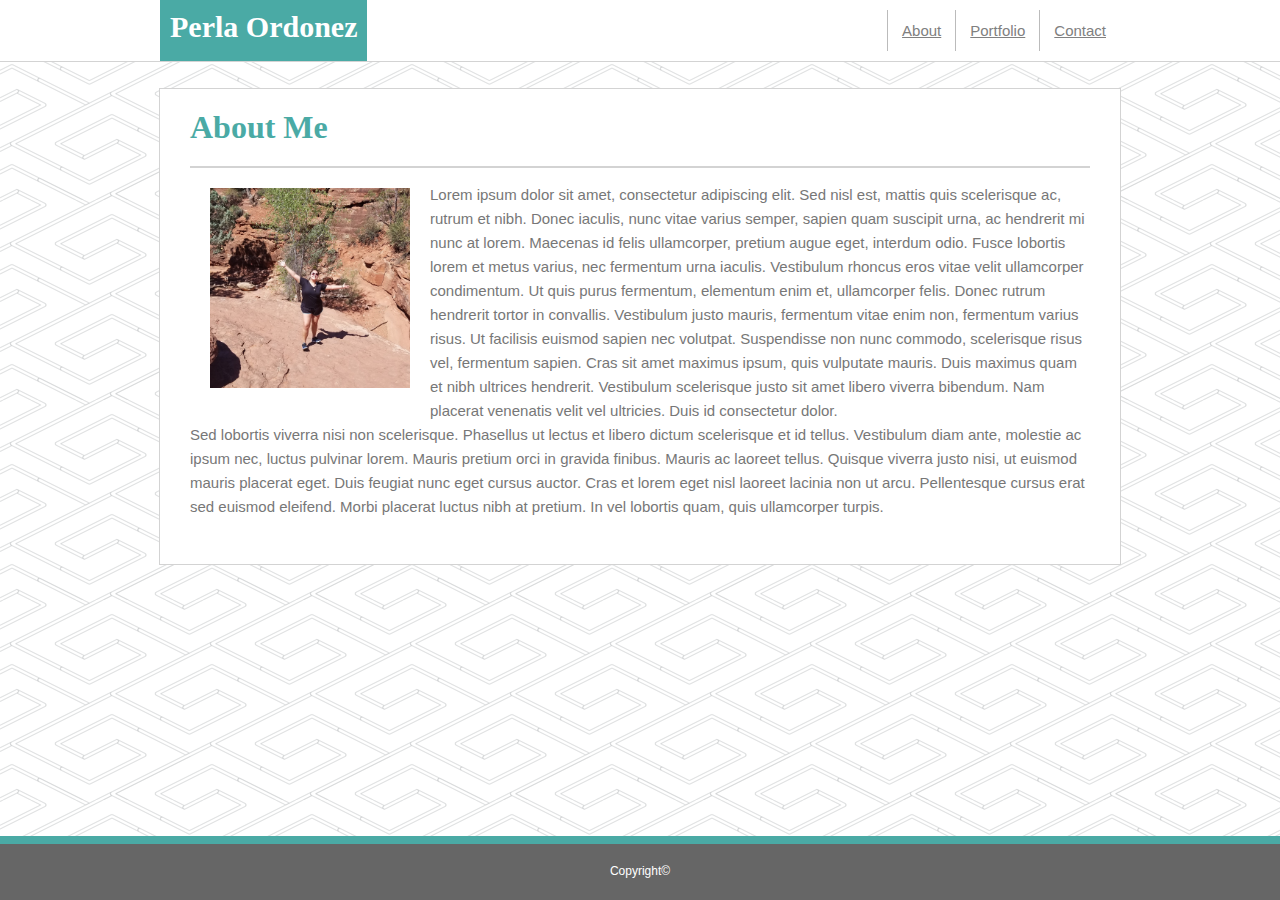
<file: index.html>
<!DOCTYPE html>
<html lang="en-us">
<head>
  <meta charset="utf-8" />
  <title>Basic Portfolio</title>
  <link rel="stylesheet" type="text/css" media="screen" href="assets/css/style.css" />
</head>

<body >
  <header>
      <nav class="topnav">

        <a href="contact.html">Contact</a>
        <a href="portfolio.html">Portfolio</a>
        <a href="index.html">About</a>

          <div id="absolute">
            Perla Ordonez
          </div>
      </nav>
</header>
  
  <br>

<div class="wrapper">

    <section id="content">
      <h1>About Me</h1>
      <img id="perla" src="assets/images/profile_picture.jpg" alt="Photo of Perla">

      <p>
          Lorem ipsum dolor sit amet, consectetur adipiscing elit. Sed nisl est, mattis quis scelerisque ac, rutrum et nibh. Donec iaculis, nunc vitae varius semper, sapien quam suscipit urna, ac hendrerit mi nunc at lorem. Maecenas id felis ullamcorper, pretium augue eget, interdum odio. Fusce lobortis lorem et metus varius, nec fermentum urna iaculis. Vestibulum rhoncus eros vitae velit ullamcorper condimentum. Ut quis purus fermentum, elementum enim et, ullamcorper felis. Donec rutrum hendrerit tortor in convallis. Vestibulum justo mauris, fermentum vitae enim non, fermentum varius risus. Ut facilisis euismod sapien nec volutpat. Suspendisse non nunc commodo, scelerisque risus vel, fermentum sapien. Cras sit amet maximus ipsum, quis vulputate mauris. Duis maximus quam et nibh ultrices hendrerit. Vestibulum scelerisque justo sit amet libero viverra bibendum. Nam placerat venenatis velit vel ultricies. Duis id consectetur dolor.
      <br>
          Sed lobortis viverra nisi non scelerisque. Phasellus ut lectus et libero dictum scelerisque et id tellus. Vestibulum diam ante, molestie ac ipsum nec, luctus pulvinar lorem. Mauris pretium orci in gravida finibus. Mauris ac laoreet tellus. Quisque viverra justo nisi, ut euismod mauris placerat eget. Duis feugiat nunc eget cursus auctor. Cras et lorem eget nisl laoreet lacinia non ut arcu. Pellentesque cursus erat sed euismod eleifend. Morbi placerat luctus nibh at pretium. In vel lobortis quam, quis ullamcorper turpis.
      </p>
    </section>
</div>

<div class="clear">
  
</div>

<footer>
  Copyright&#169;
</footer>

</body>
</html>
</file>
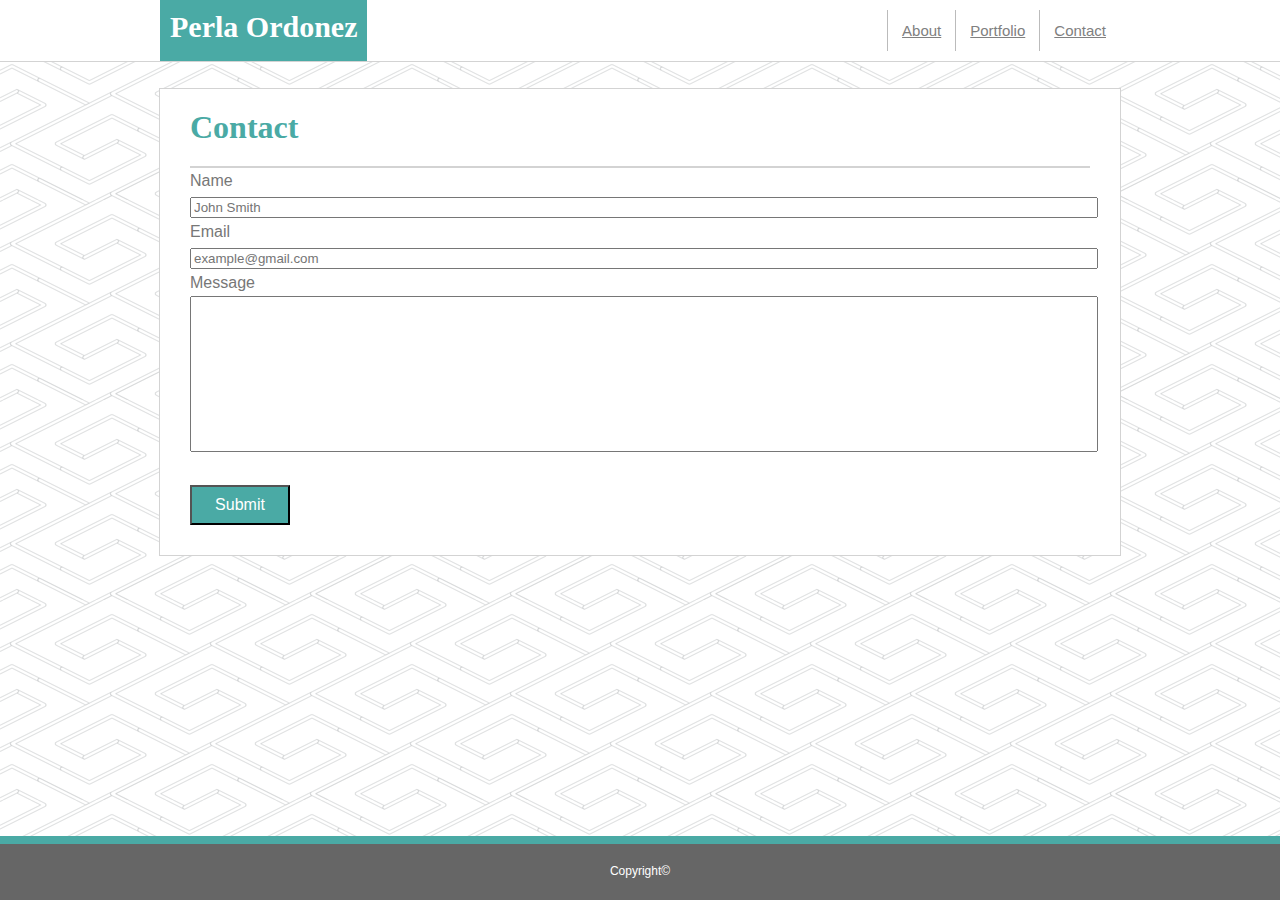
<file: contact.html>
<!DOCTYPE html>
<html>
<head>
  <meta charset="utf-8" />
  <title>Basic Portfolio</title>
  <link rel="stylesheet" type="text/css" media="screen" href="assets/css/style.css" />
</head>

<body >
  <header>
    <nav class="topnav">

      <a href="contact.html">Contact</a>
      <a href="portfolio.html">Portfolio</a>
      <a href="index.html">About</a>

        <div id="absolute">
          Perla Ordonez
        </div>

    </nav>
  </header>
  
  <br>

<div class="wrapper">

    <section id="content">
      <h1>Contact</h1>

      <form>

          <div class="form-group">
            <label for="nameinput">Name</label>
            <br>
            <input type="name" class="form_input" placeholder="John Smith">
          </div>

          <div class="form-group">
            <label for="emailinput">Email</label>
            <br>
            <input type="email" class="form_input" placeholder="example@gmail.com">
          </div>

          <div class="form-group">
              <label for="messageinput">Message</label>
              <br>
              <input type="message" class="form_message">
          </div>

          <br>

          <button type="submit" class="submit_button">Submit</button>

        </form>
    </section>
</div>

<div class="clear">
</div>

<footer>
  Copyright&#169;
</footer>

</body>
</html>
</file>
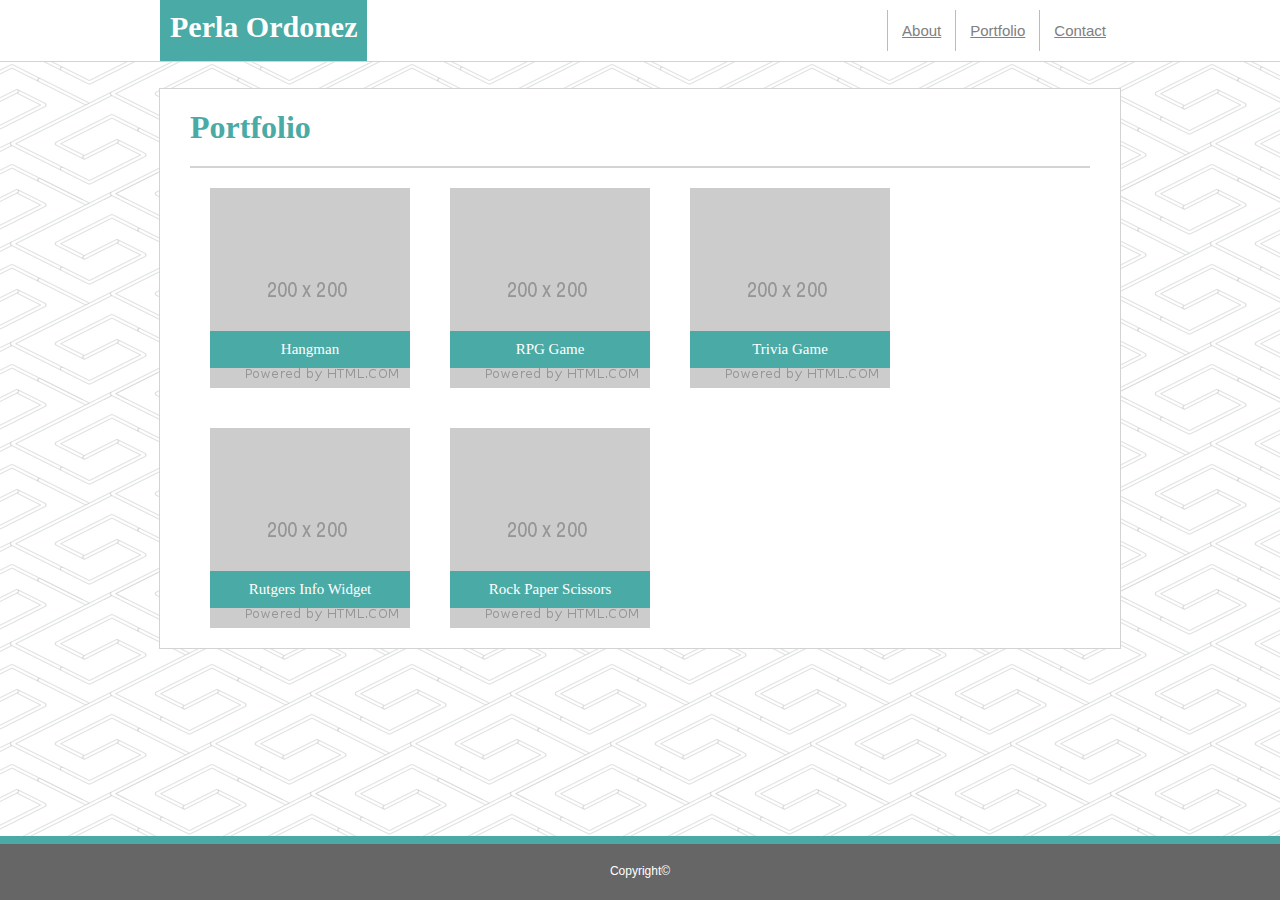
<file: portfolio.html>
<!DOCTYPE html>
<html lang="en-us">
<head>
  <meta charset="utf-8" />
  <title>Basic Portfolio</title>
  <link rel="stylesheet" type="text/css" media="screen" href="assets/css/style.css" />
</head>

<body >
  <header>
    <nav class="topnav">

      <a href="contact.html">Contact</a>
      <a href="portfolio.html">Portfolio</a>
      <a href="index.html">About</a>

        <div id="absolute">
          Perla Ordonez
        </div>

    </nav>
  </header>
  
  <br>

<div class="wrapper">

    <section id="content"> 
      <h1>Portfolio</h1>

      <div class="img">
        <img id="img-1" src="assets/images/200.png" alt="img-1">
        <div class="text">
          Hangman
        </div>
      </div>

      <div class="img">
        <img id="img-2" src="assets/images/200.png" alt="img-1">
        <div class="text">
          RPG Game
        </div>
      </div>

      <div class="img">
        <img id="img-3" src="assets/images/200.png" alt="img-1">
        <div class="text">
          Trivia Game
        </div>
      </div>

      <div class="img">
        <img id="img-4" src="assets/images/200.png" alt="img-1">
        <div class="text">
          Rutgers Info Widget
        </div>
      </div>

      <div class="img">
        <img id="img-5" src="assets/images/200.png" alt="img-1">
        <div class="text">
          Rock Paper Scissors
        </div>
      </div>

      </div>
    </section>
</div>

<div class="clear">
</div>

<footer>
  Copyright&#169;
</footer>

</body>
</html>
</file>
<file: assets/css/style.css>
body {
    margin-top: 0;
    background-image: url("../images/pipes.png");
    font-family: 'Arial', 'Helvetica Neue', Helvetica, sans-serif;
  }

 #absolute, .text, h1{
  font-family: 'Georgia', 'Times New Roman', Times, serif;
 }

header{
  position: absolute;
  top: 0;
  right: 0;
  left: 0;
  background: white;
  border-bottom: 1px solid lightgray;
}

.topnav {
  overflow: hidden;
  position: relative;
  width: 960px;
  margin: auto;
}
  
.topnav a{
  float: right;
  color: gray;
  text-align: center;
  padding: 12px 14px;
  font-size: 15px;
  border-left: 1px solid #bbb;
  margin-bottom: 10px;
  margin-top: 10px;
}

#absolute{
  background: #4aaaa5;
  position: absolute;
  bottom: 0;
  top: 0;
  left: 0;
  padding: 10px;
  text-align: center;
  font-size: 30px;
  font-weight: bold;
  color: white; 
}

#perla {
  float: left;
  width: 200px;
  height: 200px;
  margin: 20px 20px 20px 20px;
}

.wrapper{
  clear:both;
  overflow: auto;
  position: relative;
  top: 70px;
  width: 960px;
  margin: auto;
  background: white;
  border: 1px solid lightgray;
  margin-bottom: 5%;
}

#content{
  border-left: 30px solid white;
  border-right: 30px solid white;
  border-bottom: 30px solid white;
}

h1{
  color: #4aaaa5;
  border-bottom: 2px solid lightgray;
  padding: 20px 20px 20px 0;
  margin: auto;
}

p{
   color: #777777;
   font-size: 15px;
   line-height: 1.6;
}

.form_input{
  width: 100%;
}

.form_message{
  width: 100%;
  height: 150px;
}

.form-group{
  color: #777777;
  line-height: 1.6;
}

.img{
  position: relative;
  float: left;
  width: 200px;
  height: 200px;
  margin: 20px;
}

.text{
  background: #4aaaa5;
  position: absolute;
  bottom: 20px;
  left: 0;
  right: 0;
  text-align: center;
  font-size: 15px;
  color: white; 
  padding: 10px;
}

.submit_button {
	background-color: #4aaaa5;
	height: 40px;
	width: 100px;
	color: #ffffff;
	font-size: medium;
	padding: 6px 0;
	margin-top: 15px;
}

footer {
  clear: both;
  overflow: auto;
  position: fixed;
  bottom: 0;
  right: 0;
  left: 0;
  width: 100%;
  height: 4%;
  background: #666666;
  color: white;
  font-size: 12px;
  padding-top: 20px;
  border-top: 8px solid #4aaaa5;
  text-align: center;
}
</file>
